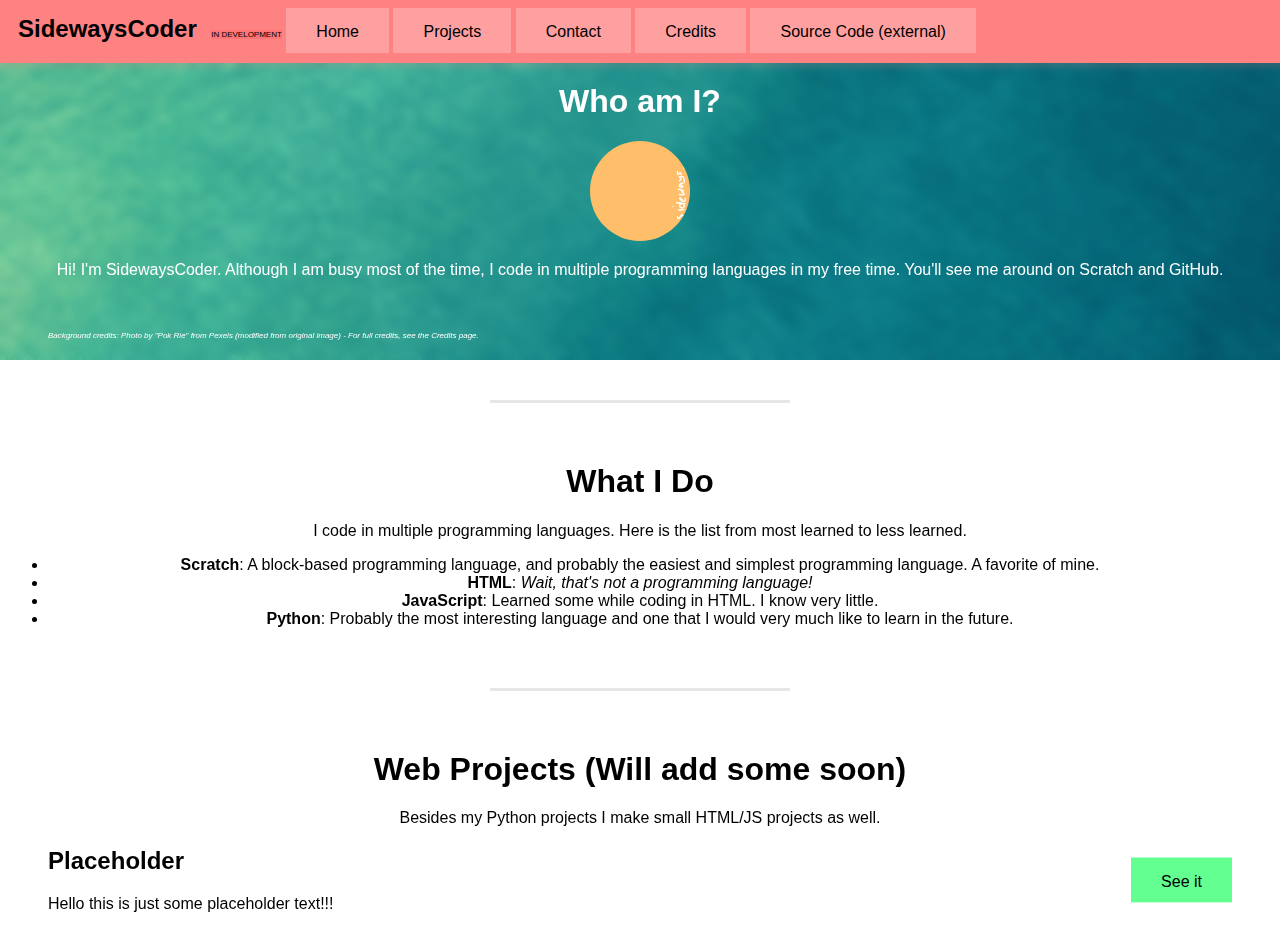
<file: index.html>
<!DOCTYPE HTML>
<html>
    <head>
        <title>My Great Website</title>
        <link rel="stylesheet" href="style.css">
    </head>
    <div class=header>
        <div class=content>
            <span style="font-weight: bold; font-size: 150%; margin: 0px 10px;">SidewaysCoder</span>
            <span style="height: 40px; width: 70px; border: none; background-color: rgb(255, 117, 117); font-size: 50%;">IN DEVELOPMENT</span>
            <a href="index.html"><button>Home</button></a>
            <a href="projects/index.html"><button>Projects</button></a>
            <a href="contact/index.html"><button>Contact</button></a>
            <a href="credits/index.html"><button>Credits</button></a>
            <a href="https://github.com/SidewaysCoder/sidewayscoder.github.io"><button>Source Code (external)</button></a>
        </div>
    </div>
    <body>
        <div class="section" id="mainsection">
            <div class="content">
                <h1>Who am I?</h1>
                <div style="text-align: center;">
                    <img src="assets/profile_picture.png" width=100px height=100px style="border-radius: 100%;"></img>
                    <p>Hi! I'm SidewaysCoder. Although I am busy most of the time, I code in multiple programming languages in my free time. You'll see me around on Scratch and GitHub. </p>
                </div>
                <br>
                <br>
                <div style="font-size: 50%"><em>Background credits: Photo by "Pok Rie" from Pexels (modified from original image) - For full credits, see the Credits page.</em></div>
            </div>
        </div>
        <div class="separator"></div>
        <div class="section">
            <div class="content">
                <h1>What I Do</h1>
                <div style="text-align: center;">
                    <p>I code in multiple programming languages. Here is the list from most learned to less learned.</p>
                    <li><b>Scratch</b>: A block-based programming language, and probably the easiest and simplest programming language. A favorite of mine.</li>
                    <li><b>HTML</b>: <i>Wait, that's not a programming language!</i></li>
                    <li><b>JavaScript</b>: Learned some while coding in HTML. I know very little.</li>
                    <li><b>Python</b>: Probably the most interesting language and one that I would very much like to learn in the future.</li>
                </div>
            </div>
        </div>
        <div class="separator"></div>
        <div class="section">
            <div class="content">
                <h1>Web Projects (Will add some soon)</h1>
                <div style="text-align: center"><p>Besides my Python projects I make small HTML/JS projects as well.</p></div>
                <div class="row-content">
                    <h2>Placeholder</h2>
                    <p>Hello this is just some placeholder text!!!</p>
                    <button>See it</button>
                </div>
            </div>
        </div>
    </body>
</html>
</file>
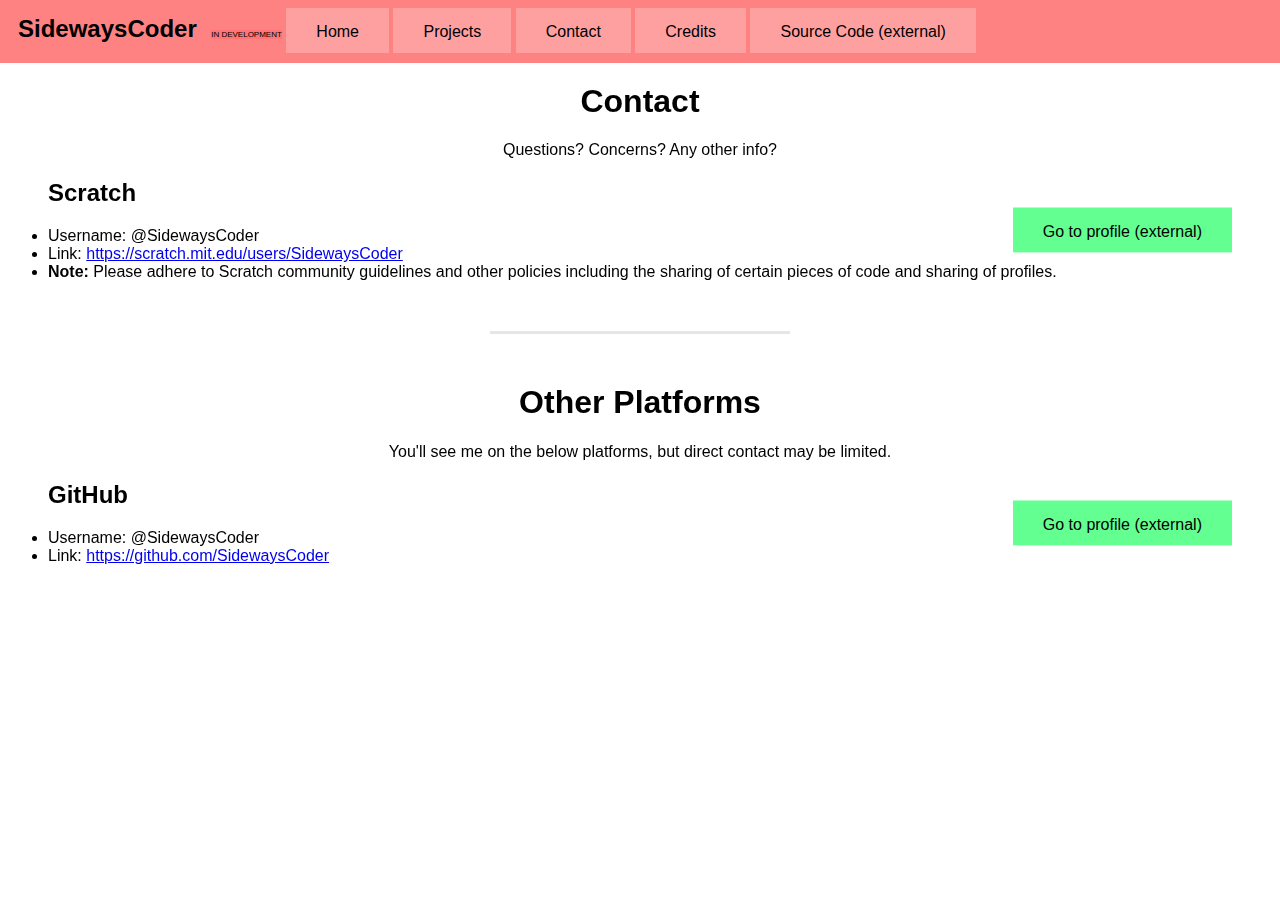
<file: contact/index.html>
<!DOCTYPE HTML>
<html>
    <head>
        <title>My Great Website - Contact</title>
        <link rel="stylesheet" href="../style.css">
    </head>
    <div class=header>
        <div class=content>
            <span style="font-weight: bold; font-size: 150%; margin: 0px 10px;">SidewaysCoder</span>
            <span style="height: 40px; width: 70px; border: none; background-color: rgb(255, 117, 117); font-size: 50%;">IN DEVELOPMENT</span>
            <a href="../index.html"><button>Home</button></a>
            <a href="../projects/index.html"><button>Projects</button></a>
            <a href="index.html"><button>Contact</button></a>
            <a href="../credits/index.html"><button>Credits</button></a>
            <a href="https://github.com/SidewaysCoder/sidewayscoder.github.io"><button>Source Code (external)</button></a>
        </div>
    </div>
    <body>
        <div class="section">
            <div class="content">
                <h1>Contact</h1>
                <div style="text-align: center;">
                    <p>Questions? Concerns? Any other info?</p>
                </div>
                <div class="row-content">
                    <h2>Scratch</h2>
                    <li>Username: @SidewaysCoder</li>
                    <li>Link: <a href="https://scratch.mit.edu/users/SidewaysCoder">https://scratch.mit.edu/users/SidewaysCoder</a></li>
                    <li><b>Note:</b> Please adhere to Scratch community guidelines and other policies including the sharing of certain pieces of code and sharing of profiles.</li>
                    <a href="https://scratch.mit.edu/users/SidewaysCoder"><button>Go to profile (external)</button></a>
                </div>
                <div class="separator"></div>
                <h1>Other Platforms</h1>
                <div style="text-align: center;">
                    <p>You'll see me on the below platforms, but direct contact may be limited.</p>
                </div>
                <div class="row-content">
                    <h2>GitHub</h2>
                    <li>Username: @SidewaysCoder</li>
                    <li>Link: <a href="https://github.com/SidewaysCoder">https://github.com/SidewaysCoder</a></li>
                    <a href="https://github.com/SidewaysCoder"><button>Go to profile (external)</button></a>
                </div>
            </div>
        </div>
    </body>
</html>
</file>
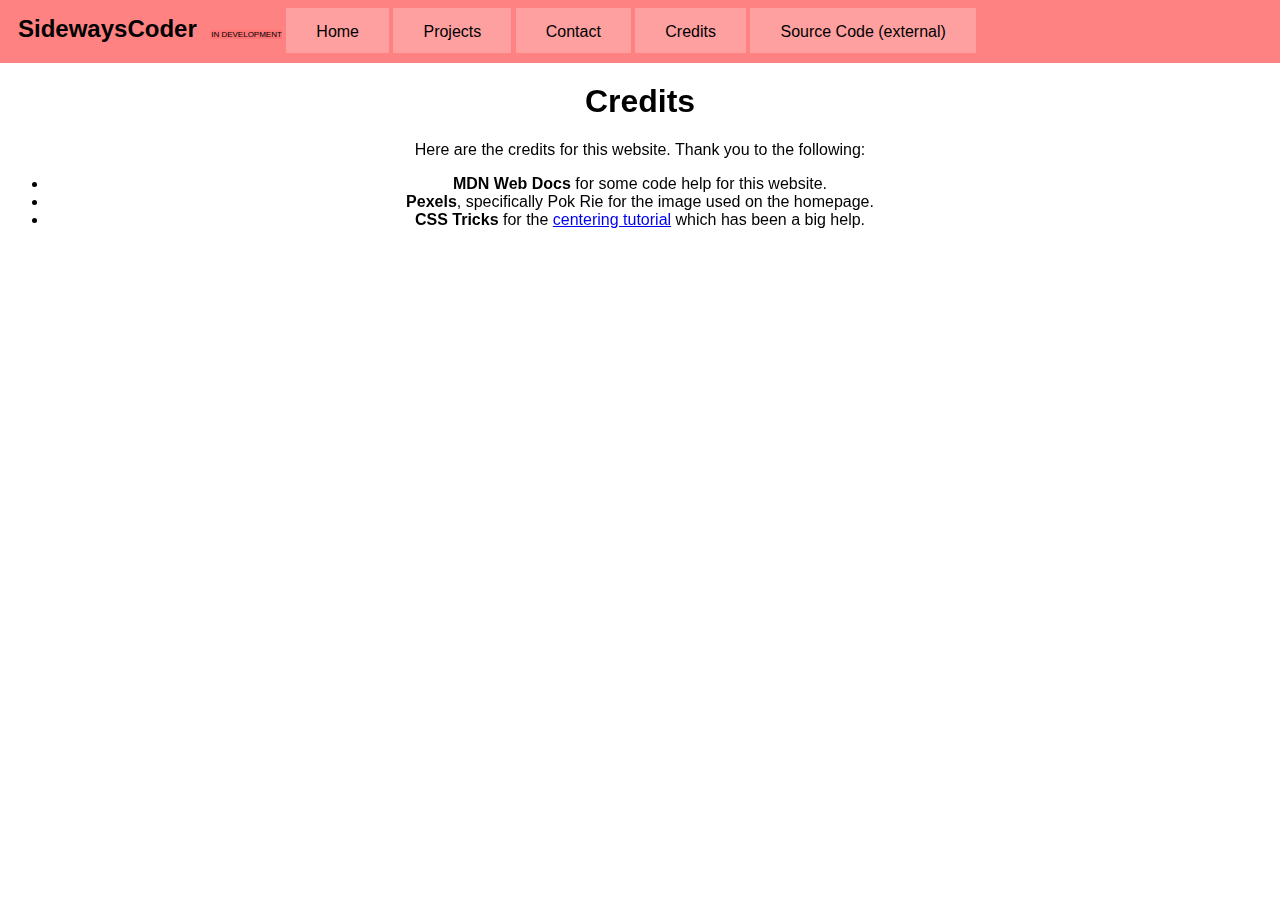
<file: credits/index.html>
<!DOCTYPE HTML>
<html>
    <head>
        <title>My Great Website - Credits</title>
        <link rel="stylesheet" href="../style.css">
    </head>
    <div class=header>
        <div class=content>
            <span style="font-weight: bold; font-size: 150%; margin: 0px 10px;">SidewaysCoder</span>
            <span style="height: 40px; width: 70px; border: none; background-color: rgb(255, 117, 117); font-size: 50%;">IN DEVELOPMENT</span>
            <a href="../index.html"><button>Home</button></a>
            <a href="../projects/index.html"><button>Projects</button></a>
            <a href="../contact/index.html"><button>Contact</button></a>
            <a href="index.html"><button>Credits</button></a>
            <a href="https://github.com/SidewaysCoder/sidewayscoder.github.io"><button>Source Code (external)</img></button></a>
        </div>
    </div>
    <body>
        <div class="section">
            <div class="content">
                <h1>Credits</h1>
                <div style="text-align: center;">
                    <p>Here are the credits for this website. Thank you to the following:</p>
                    <li><b>MDN Web Docs</b> for some code help for this website.</li>
                    <li><b>Pexels</b>, specifically Pok Rie for the image used on the homepage.</li>
                    <li><b>CSS Tricks</b> for the <a href="https://css-tricks.com/centering-css-complete-guide/">centering tutorial</a> which has been a big help.</li>
                </div>
            </div>
        </div>
    </body>
</html>
</file>
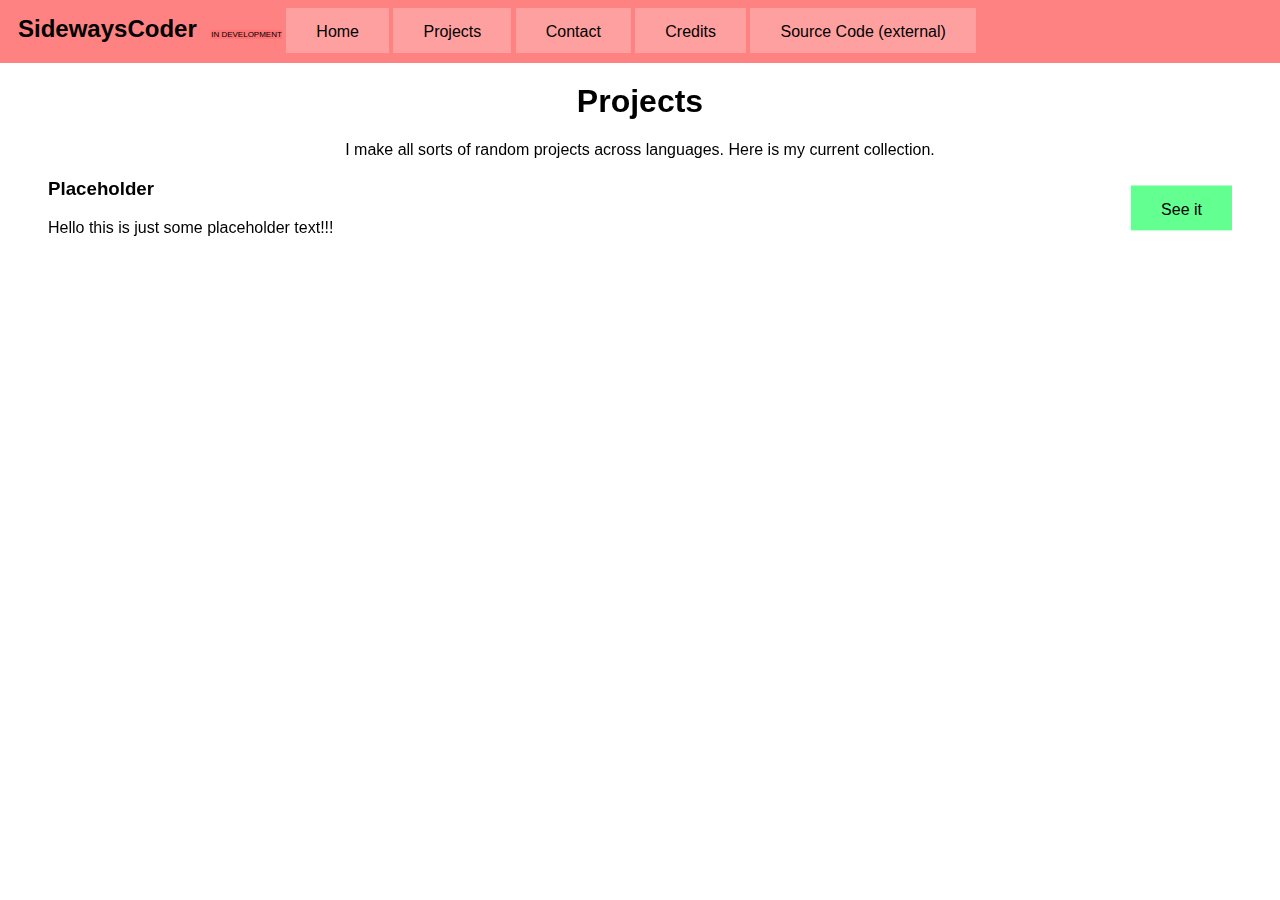
<file: projects/index.html>
<!DOCTYPE HTML>
<html>
    <head>
        <title>My Great Website - Projects</title>
        <link rel="stylesheet" href="../style.css">
    </head>
    <div class=header>
        <div class=content>
            <span style="font-weight: bold; font-size: 150%; margin: 0px 10px;">SidewaysCoder</span>
            <span style="height: 40px; width: 70px; border: none; background-color: rgb(255, 117, 117); font-size: 50%;">IN DEVELOPMENT</span>
            <a href="../index.html"><button>Home</button></a>
            <a href="index.html"><button>Projects</button></a>
            <a href="../contact/index.html"><button>Contact</button></a>
            <a href="../credits/index.html"><button>Credits</button></a>
            <a href="https://github.com/SidewaysCoder/sidewayscoder.github.io"><button>Source Code (external)</img></button></a>
        </div>
    </div>
    <body>
        <div class="section">
            <div class="content">
                <h1>Projects</h1>
                <div style="text-align: center;">
                    <p>I make all sorts of random projects across languages. Here is my current collection.</p>
                </div>
                <div class="row-content">
                    <h3>Placeholder</h3>
                    <p>Hello this is just some placeholder text!!!</p>
                    <button>See it</button>
                </div>
            </div>
        </div>
    </body>
</html>
</file>
<file: style.css>
html, button {
    font-family: Arial, Helvetica, sans-serif;
}
.header {
    border: none;
    width: auto;
    height: 45px;
    margin: -10px -10px 10px -10px;
    padding: 10px;
    background-color: rgb(255, 130, 130);
    overflow: hidden;
}
button {
    cursor: pointer;
}
.header button {
    border: none;
    height: 45px;
    width: max-content;
    padding: 15px 30px;
    font-size: 100%;
    background-color: rgb(255, 160, 160);
}
.header button:hover {
    background-color: rgb(255, 145, 145);
}
.section {
    width: auto;
    padding: 0px;
    margin: -10px;
    overflow: hidden;
}
.section#mainsection {
    /* naming scheme probably bad??? */
    background-image: url("assets/mainsect_resize.jpg");
    color: white;
}
.section .content {
    width: auto;
    padding: 20px 50px;
    backdrop-filter: blur(5px);
}
.section h1 {
    margin-top: 0px;
    text-align: center;
    font-weight: bold;
}
.header .content {
    width: max-content;
}
.separator {
    width: 300px;
    height: 3px;
    margin: 50px auto;
    border: none;
    background-color: rgb(230, 230, 230);
}
.iconbutton {
    border: none;
    background-color: transparent;
    width: 48px;
    height: 48px;
}
.row-content {
    position: relative;
}
.row-content button {
    border: none;
    height: 45px;
    width: max-content;
    padding: 15px 30px;
    position: absolute;
    right: 0;
    top: 50%;
    transform: translateY(-50%);
    font-size: 100%;
    background-color: rgb(100, 255, 145);
}
.row-content button:hover {
    background-color: rgb(60, 255, 115);
}
.row-content p {
    width: 80%;
}
</file>
